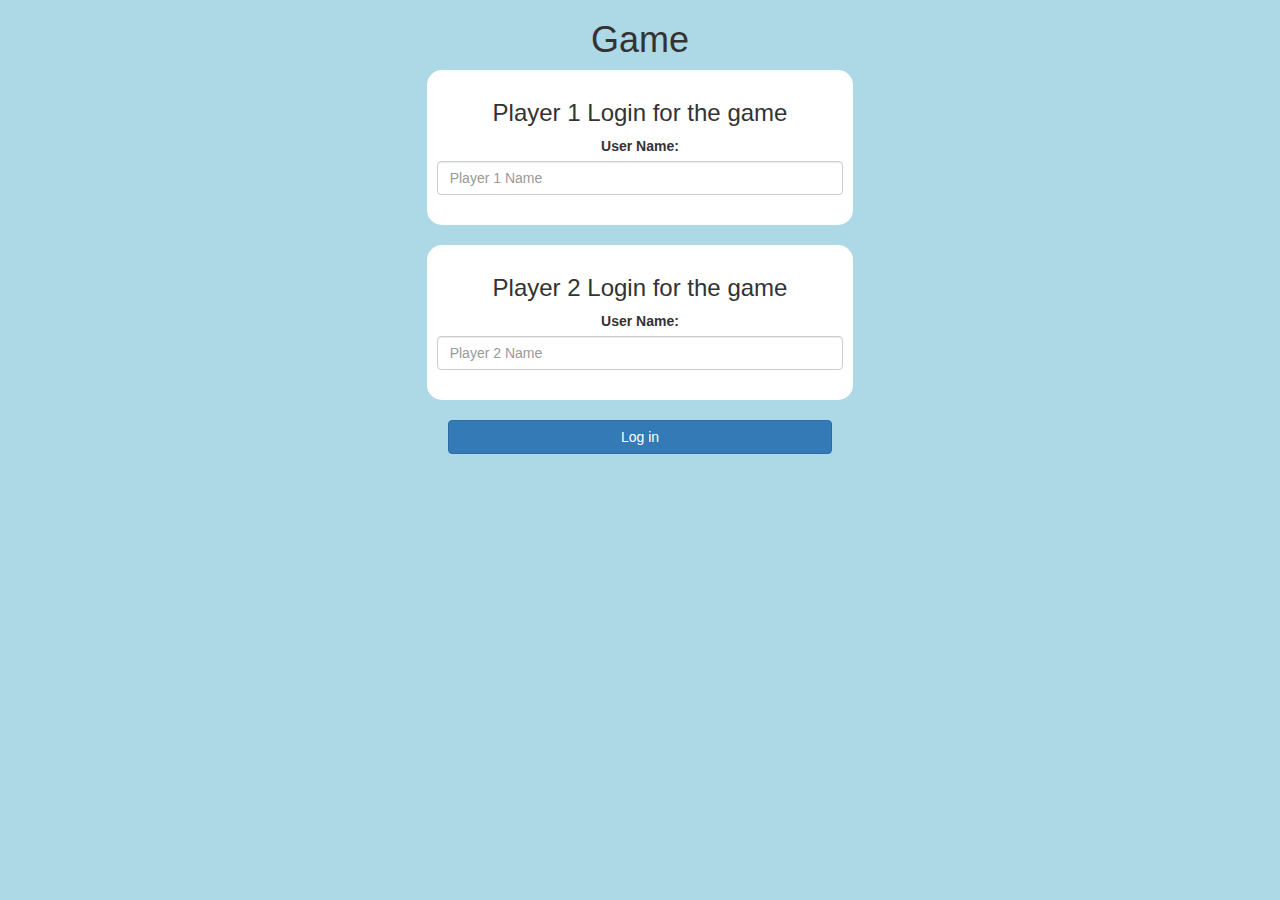
<file: index.html>
<!DOCTYPE html>
<html>
<head>
	<title>Guess The Word</title>

<meta name="viewport" content="width=device-width, initial-scale=1">
<link rel="stylesheet" href="https://maxcdn.bootstrapcdn.com/bootstrap/3.4.0/css/bootstrap.min.css">
<script src="https://ajax.googleapis.com/ajax/libs/jquery/3.4.1/jquery.min.js"></script>
<script src="https://maxcdn.bootstrapcdn.com/bootstrap/3.4.0/js/bootstrap.min.js"></script>

<link rel="stylesheet" type="text/css" href="game.css">

<script src="game_login.js"></script>
</head>
<body>
<center>
	<h1>Game</h1>
	<div class="col-lg-4 col-sm-8 col-xs-11 login_div1"> 
	<h3 >Player 1 Login for the game</h3>
	<label >User Name:</label>
	<input type="text" id="player1_name_input" class="form-control" placeholder="Player 1 Name">
	<br>
    </div>

	<br> 
	<div class="col-lg-4 col-sm-8 col-xs-11 login_div2"> 
	<h3 >Player 2 Login for the game</h3> 
	<label >User Name:</label> 
	<input type="text" id="player2_name_input" class="form-control" placeholder="Player 2 Name"> 
	<br> 
    </div> 
	
	<br> 
	<button style="width:30%" class="btn btn-primary" onclick="addUser()">Log in</button>
</center>
</body>
</html>
</file>
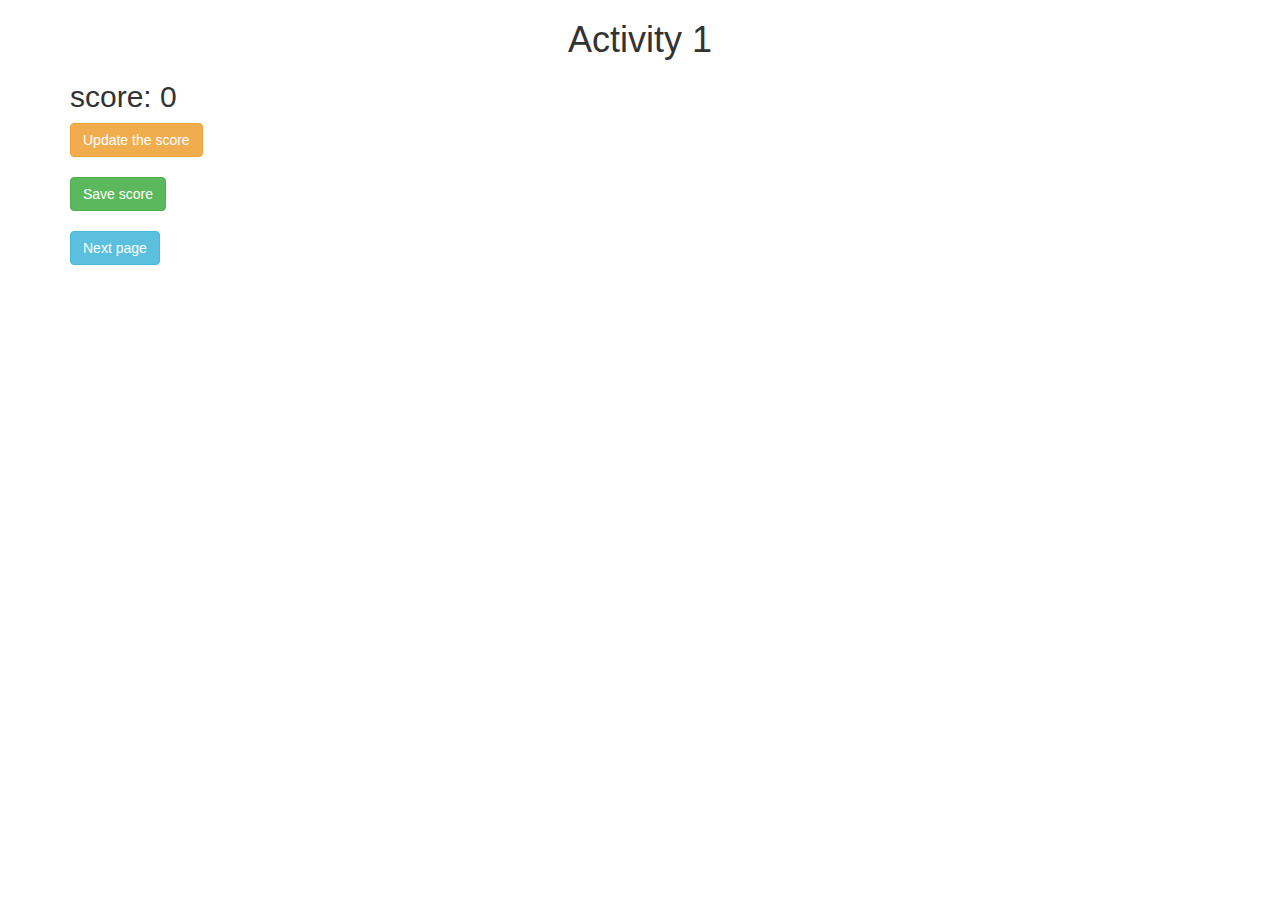
<file: activity_1.html>
<!DOCTYPE html>
<html>
<head>
	<title>Activity 1</title>

<meta name="viewport" content="width=device-width, initial-scale=1">
<link rel="stylesheet" href="https://maxcdn.bootstrapcdn.com/bootstrap/3.4.0/css/bootstrap.min.css">
<script src="https://ajax.googleapis.com/ajax/libs/jquery/3.4.1/jquery.min.js"></script>
<script src="https://maxcdn.bootstrapcdn.com/bootstrap/3.4.0/js/bootstrap.min.js"></script>
</head>
<body>

	<div class="container">
		<h1 style="text-align: center;">Activity 1</h1>
		<h2 id="score">score: 0</h2>

		<button class="btn btn-warning" onclick="updateScore();">Update the score</button>
		<br>
		<br>

		<button class="btn btn-success" onclick="saveScore();">Save score</button>
		<br>
		<br>

		<button class="btn btn-info" onclick="nextPage();">Next page</button>
	</div>
	
<script src="activity1.js"></script>
</body>
</html>
</file>
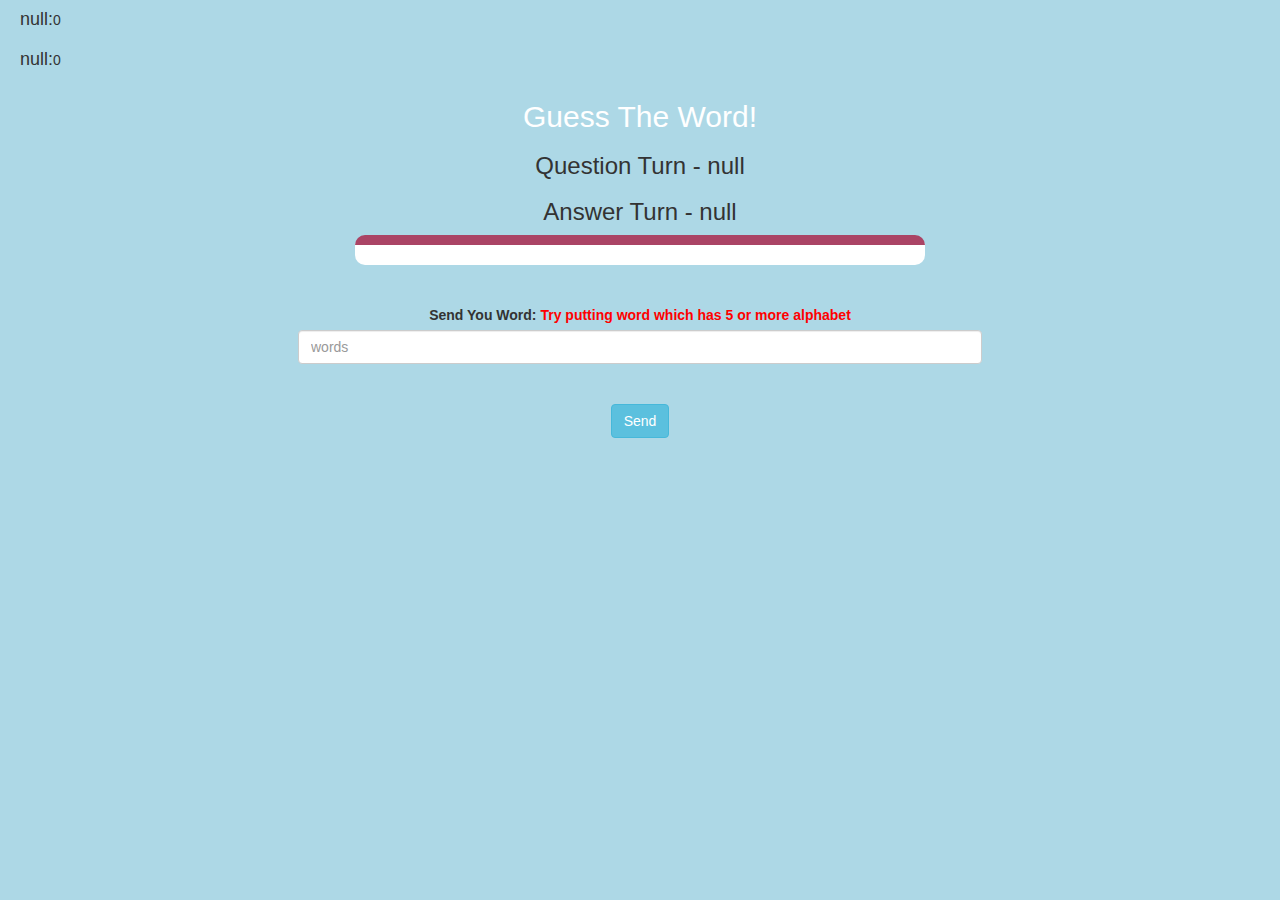
<file: game_page.html>
<!DOCTYPE html>
<html>
<head>
	<title>Guess The Word</title>

<meta name="viewport" content="width=device-width, initial-scale=1">
<link rel="stylesheet" href="https://maxcdn.bootstrapcdn.com/bootstrap/3.4.0/css/bootstrap.min.css">
<script src="https://ajax.googleapis.com/ajax/libs/jquery/3.4.1/jquery.min.js"></script>
<script src="https://maxcdn.bootstrapcdn.com/bootstrap/3.4.0/js/bootstrap.min.js"></script>

<link rel="stylesheet" type="text/css" href="game.css">
</head>
<body>
<h4 id="player1_name"></h4><span id="player1_score"></span>
<br>
<h4 id="player2_name"></h4><span id="player2_score"></span>
<div class="container">
	<center>
		<h2 style="color: white;">Guess The Word!</h2>
        <h3 id="player_question"></h3>
		<h3 id="player_answer"></h3>
		<div id="output" class="col-lg-6"></div>
		<br>
		<br>

		<label>Send You Word: <b style="color: red">Try putting word which has 5 or more alphabet</b></label>

		<br>

		<input type="text" id="word" class="form-control" placeholder="words">
		<br>
		<br>
		<button id="send_btn" class='btn btn-info' onclick="send();">Send</button>
	</center>
</div>

<script src="game_page.js"></script>
</body>
</html>
</file>
<file: game.css>
body
{
	background: lightblue;
}

	.login_div1 , .login_div2
	{
		background: white;
		padding: 10px;
		float: none;
		border-radius: 15px;
	}


#player1_name , #player2_name
{
	display: inline-block;
	margin-left: 20px;
}
#word
{
	width: 60%;
}
#word_display
{
	letter-spacing: 5px;
}
#output
{
background: white;
border-radius: 10px;
border-top: 10px solid #AA4465;
padding: 10px;
float: none;
text-align: left;
}
</file>
